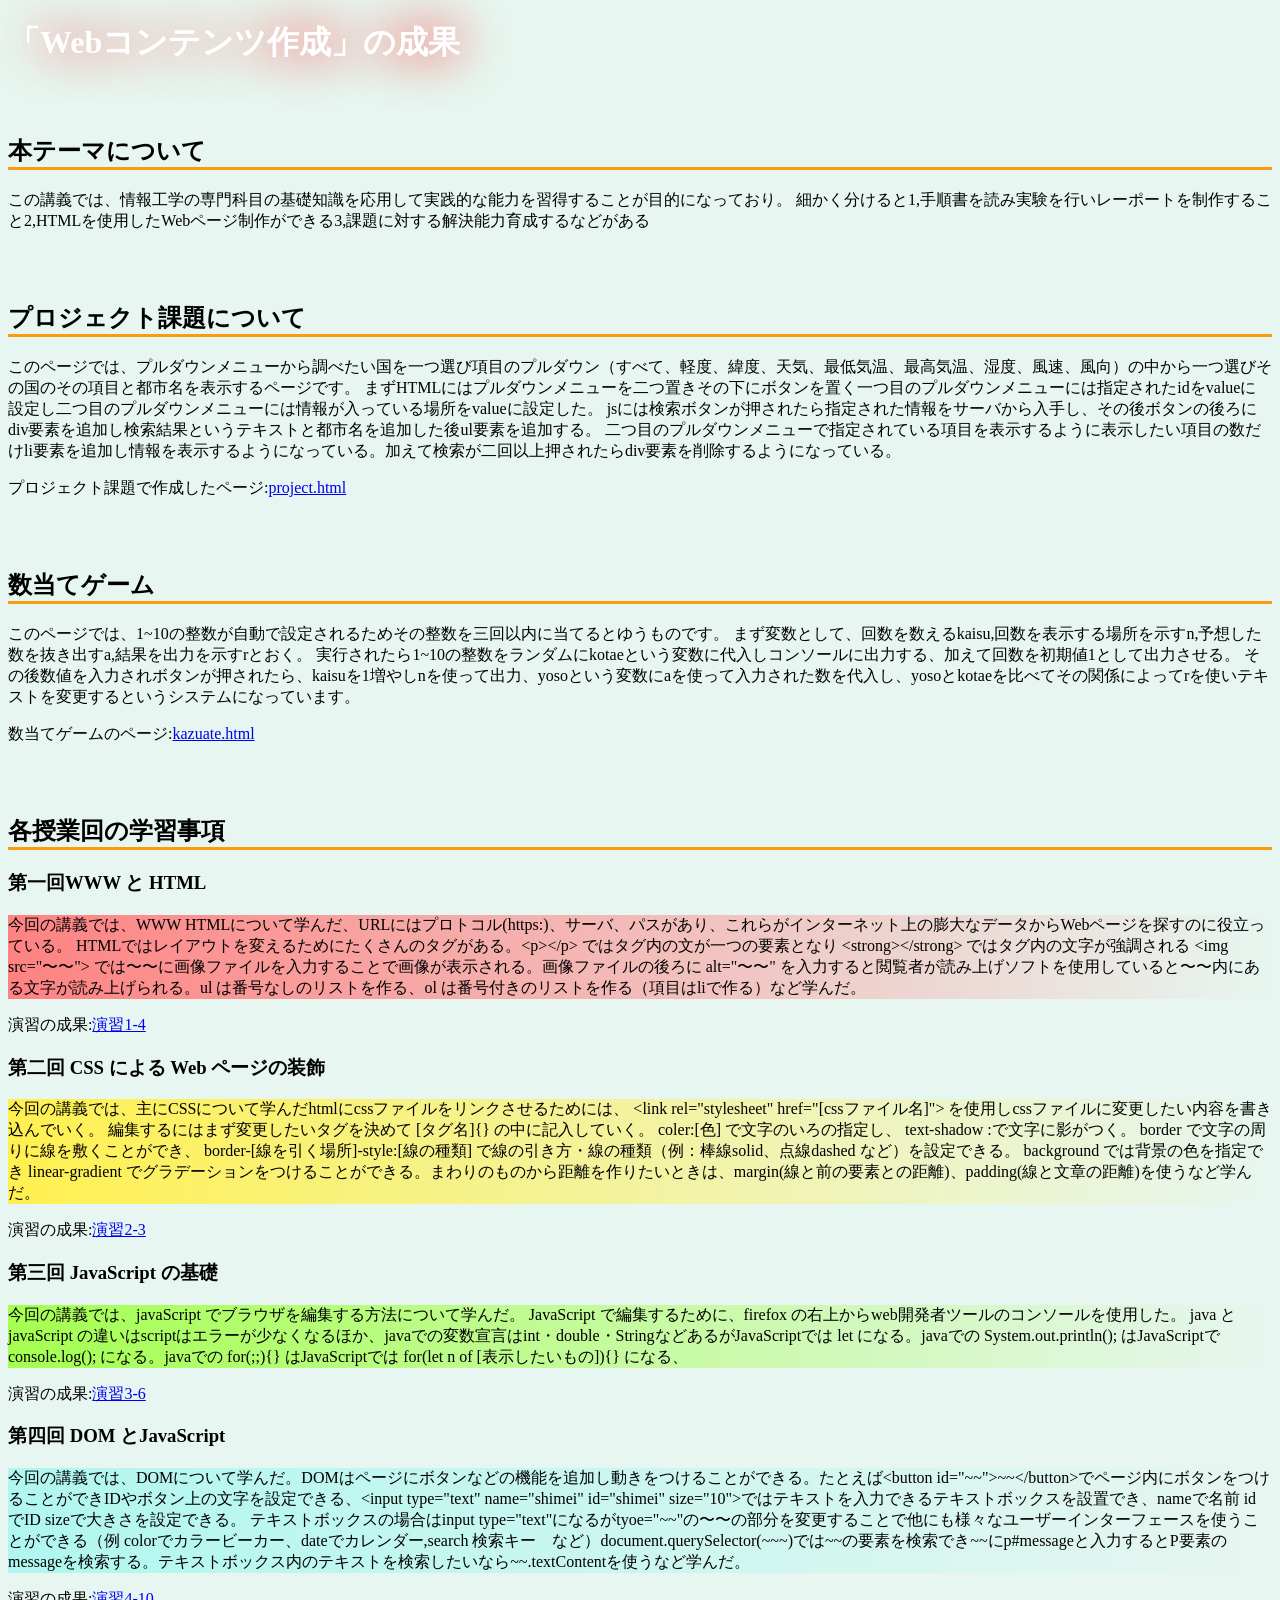
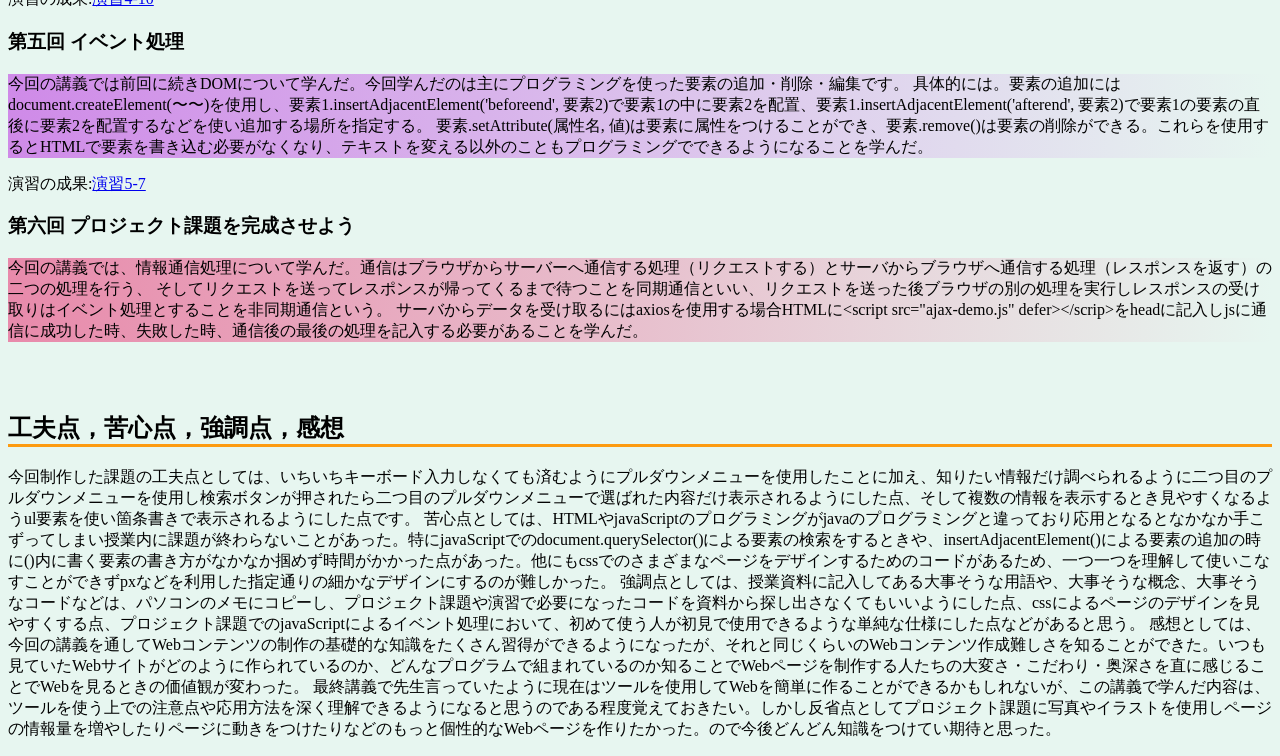
<file: index.html>
<!DOCTYPE html>
<html>
  <head>
    <meta charset="utf-8">
    <title>「Webコンテンツ作成」の成果</title>
    <link rel="stylesheet" href="style.css">
  </head>
  <body>
    <h1>「Webコンテンツ作成」の成果</h1>

    <h2>本テーマについて</h2>
    <p class="te-ma">
      この講義では、情報工学の専門科目の基礎知識を応用して実践的な能力を習得することが目的になっており。
      細かく分けると1,手順書を読み実験を行いレーポートを制作すること2,HTMLを使用したWebページ制作ができる3,課題に対する解決能力育成するなどがある
    </p>
    <h2>プロジェクト課題について</h2>
    <p class="kadai">
      このページでは、プルダウンメニューから調べたい国を一つ選び項目のプルダウン（すべて、軽度、緯度、天気、最低気温、最高気温、湿度、風速、風向）の中から一つ選びその国のその項目と都市名を表示するページです。
      まずHTMLにはプルダウンメニューを二つ置きその下にボタンを置く一つ目のプルダウンメニューには指定されたidをvalueに設定し二つ目のプルダウンメニューには情報が入っている場所をvalueに設定した。
      jsには検索ボタンが押されたら指定された情報をサーバから入手し、その後ボタンの後ろにdiv要素を追加し検索結果というテキストと都市名を追加した後ul要素を追加する。
      二つ目のプルダウンメニューで指定されている項目を表示するように表示したい項目の数だけli要素を追加し情報を表示するようになっている。加えて検索が二回以上押されたらdiv要素を削除するようになっている。
    </p>
    <p>プロジェクト課題で作成したページ:<a href="project.html"
                                      title="プロジェクト課題で作成したページのリンク"
                                      target="_blank">project.html</a>
    </p>

    <h2>数当てゲーム</h2>
    <p class="kazu">
      このページでは、1~10の整数が自動で設定されるためその整数を三回以内に当てるとゆうものです。
      まず変数として、回数を数えるkaisu,回数を表示する場所を示すn,予想した数を抜き出すa,結果を出力を示すrとおく。
      実行されたら1~10の整数をランダムにkotaeという変数に代入しコンソールに出力する、加えて回数を初期値1として出力させる。
      その後数値を入力されボタンが押されたら、kaisuを1増やしnを使って出力、yosoという変数にaを使って入力された数を代入し、yosoとkotaeを比べてその関係によってrを使いテキストを変更するというシステムになっています。
    </p>
    <p>数当てゲームのページ:<a href="kazuate.html"
                            title="数当てゲームのリンク"
                            target="_blank">kazuate.html</a>
    </p>

    <h2>各授業回の学習事項</h2>


    <h3>第一回WWW と HTML</h3>
    <p class="kougi1">今回の講義では、WWW HTMLについて学んだ、URLにはプロトコル(https:)、サーバ、パスがあり、これらがインターネット上の膨大なデータからWebページを探すのに役立っている。
       HTMLではレイアウトを変えるためにたくさんのタグがある。&lt;p&gt;&lt;/p&gt; ではタグ内の文が一つの要素となり &lt;strong&gt;&lt;/strong&gt; ではタグ内の文字が強調される
       &lt;img src="〜〜"&gt; では〜〜に画像ファイルを入力することで画像が表示される。画像ファイルの後ろに alt="〜〜" を入力すると閲覧者が読み上げソフトを使用していると〜〜内にある文字が読み上げられる。ul は番号なしのリストを作る、ol は番号付きのリストを作る（項目はliで作る）など学んだ。
    </p>

    <p>演習の成果:<a href="practice-html/elements.html"
                    title="演習1-4:HTMLのさまざまな要素のリンク"
                    target="_blank">演習1-4</a>
    </p>

    <h3>第二回 CSS による Web ページの装飾</h3>
    <p class="kougi2">今回の講義では、主にCSSについて学んだhtmlにcssファイルをリンクさせるためには、 &lt;link rel="stylesheet" href="[cssファイル名]"&gt; を使用しcssファイルに変更したい内容を書き込んでいく。
      編集するにはまず変更したいタグを決めて [タグ名]{} の中に記入していく。 coler:[色] で文字のいろの指定し、 text-shadow :で文字に影がつく。 border で文字の周りに線を敷くことができ、 border-[線を引く場所]-style:[線の種類] で線の引き方・線の種類（例：棒線solid、点線dashed など）を設定できる。
       background では背景の色を指定でき linear-gradient でグラデーションをつけることができる。まわりのものから距離を作りたいときは、margin(線と前の要素との距離)、padding(線と文章の距離)を使うなど学んだ。

    </p>
    <p>演習の成果:<a href="practice-css/browser-intro.html"
                   title="演習2-3:ウェブブラウザ説明ページの装飾のリンク"
                   target="_blank">演習2-3</a>
    </p>
    <h3>第三回 JavaScript の基礎</h3>
    <p class="kougi3">今回の講義では、javaScript でブラウザを編集する方法について学んだ。 JavaScript で編集するために、firefox の右上からweb開発者ツールのコンソールを使用した。
       java と javaScript の違いはscriptはエラーが少なくなるほか、javaでの変数宣言はint・double・StringなどあるがJavaScriptでは let になる。javaでの System.out.println(); はJavaScriptで console.log(); になる。javaでの for(;;){} はJavaScriptでは for(let n of [表示したいもの]){} になる、
    </p>

    <p>演習の成果:<a href="practice-js/obj-practice.html"
                   title="演習3-6:オブジェクトの参照のリンク"
                    target="_blank">演習3-6</a>
    </p>

    <h3>第四回 DOM とJavaScript</h3>
    <p class="kougi4">今回の講義では、DOMについて学んだ。DOMはページにボタンなどの機能を追加し動きをつけることができる。たとえば&lt;button id="~~"&gt;~~&lt;/button&gt;でページ内にボタンをつけることができIDやボタン上の文字を設定できる、&lt;input type="text" name="shimei" id="shimei" size="10"&gt;ではテキストを入力できるテキストボックスを設置でき、nameで名前 idでID sizeで大きさを設定できる。
      テキストボックスの場合はinput type="text"になるがtyoe="~~"の〜〜の部分を変更することで他にも様々なユーザーインターフェースを使うことができる（例 colorでカラービーカー、dateでカレンダー,search 検索キー　など）document.querySelector(~~~)では~~の要素を検索でき~~にp#messageと入力するとP要素のmessageを検索する。テキストボックス内のテキストを検索したいなら~~.textContentを使うなど学んだ。

    </p>

    <p>演習の成果:<a href="practice-eventdom/tashizan.html"
                   title="足し算ページのリンク"
                   target="_blank">演習4-10</a>
    </p>
    <h3>第五回 イベント処理</h3>
    <p class ="kougi5">今回の講義では前回に続きDOMについて学んだ。今回学んだのは主にプログラミングを使った要素の追加・削除・編集です。
      具体的には。要素の追加にはdocument.createElement(〜〜)を使用し、要素1.insertAdjacentElement('beforeend', 要素2)で要素1の中に要素2を配置、要素1.insertAdjacentElement('afterend', 要素2)で要素1の要素の直後に要素2を配置するなどを使い追加する場所を指定する。
      要素.setAttribute(属性名, 値)は要素に属性をつけることができ、要素.remove()は要素の削除ができる。これらを使用するとHTMLで要素を書き込む必要がなくなり、テキストを変える以外のこともプログラミングでできるようになることを学んだ。
    </p>

    <p>演習の成果:<a href="practice-dom2/dom2-exercise.html"
                   title="DOMプログラミング(2)のリンク"
                   target="_blank">演習5-7</a>
    </p>
    <h3>第六回 プロジェクト課題を完成させよう</h3>
    <p class ="kougi6">今回の講義では、情報通信処理について学んだ。通信はブラウザからサーバーへ通信する処理（リクエストする）とサーバからブラウザへ通信する処理（レスポンスを返す）の二つの処理を行う、
      そしてリクエストを送ってレスポンスが帰ってくるまで待つことを同期通信といい、リクエストを送った後ブラウザの別の処理を実行しレスポンスの受け取りはイベント処理とすることを非同期通信という。
      サーバからデータを受け取るにはaxiosを使用する場合HTMLに&lt;script src="ajax-demo.js" defer&gt;&lt;/scrip&gt;をheadに記入しjsに通信に成功した時、失敗した時、通信後の最後の処理を記入する必要があることを学んだ。
    </p>
    <h2>工夫点，苦心点，強調点，感想</h2>
    <p class="matome">
      今回制作した課題の工夫点としては、いちいちキーボード入力しなくても済むようにプルダウンメニューを使用したことに加え、知りたい情報だけ調べられるように二つ目のプルダウンメニューを使用し検索ボタンが押されたら二つ目のプルダウンメニューで選ばれた内容だけ表示されるようにした点、そして複数の情報を表示するとき見やすくなるようul要素を使い箇条書きで表示されるようにした点です。
      苦心点としては、HTMLやjavaScriptのプログラミングがjavaのプログラミングと違っており応用となるとなかなか手こずってしまい授業内に課題が終わらないことがあった。特にjavaScriptでのdocument.querySelector()による要素の検索をするときや、insertAdjacentElement()による要素の追加の時に()内に書く要素の書き方がなかなか掴めず時間がかかった点があった。他にもcssでのさまざまなページをデザインするためのコードがあるため、一つ一つを理解して使いこなすことができずpxなどを利用した指定通りの細かなデザインにするのが難しかった。
      強調点としては、授業資料に記入してある大事そうな用語や、大事そうな概念、大事そうなコードなどは、パソコンのメモにコピーし、プロジェクト課題や演習で必要になったコードを資料から探し出さなくてもいいようにした点、cssによるページのデザインを見やすくする点、プロジェクト課題でのjavaScriptによるイベント処理において、初めて使う人が初見で使用できるような単純な仕様にした点などがあると思う。
      感想としては、今回の講義を通してWebコンテンツの制作の基礎的な知識をたくさん習得ができるようになったが、それと同じくらいのWebコンテンツ作成難しさを知ることができた。いつも見ていたWebサイトがどのように作られているのか、どんなプログラムで組まれているのか知ることでWebページを制作する人たちの大変さ・こだわり・奥深さを直に感じることでWebを見るときの価値観が変わった。
      最終講義で先生言っていたように現在はツールを使用してWebを簡単に作ることができるかもしれないが、この講義で学んだ内容は、ツールを使う上での注意点や応用方法を深く理解できるようになると思うのである程度覚えておきたい。しかし反省点としてプロジェクト課題に写真やイラストを使用しページの情報量を増やしたりページに動きをつけたりなどのもっと個性的なWebページを作りたかった。ので今後どんどん知識をつけてい期待と思った。

    </p>
  </body>
</html>
</file>
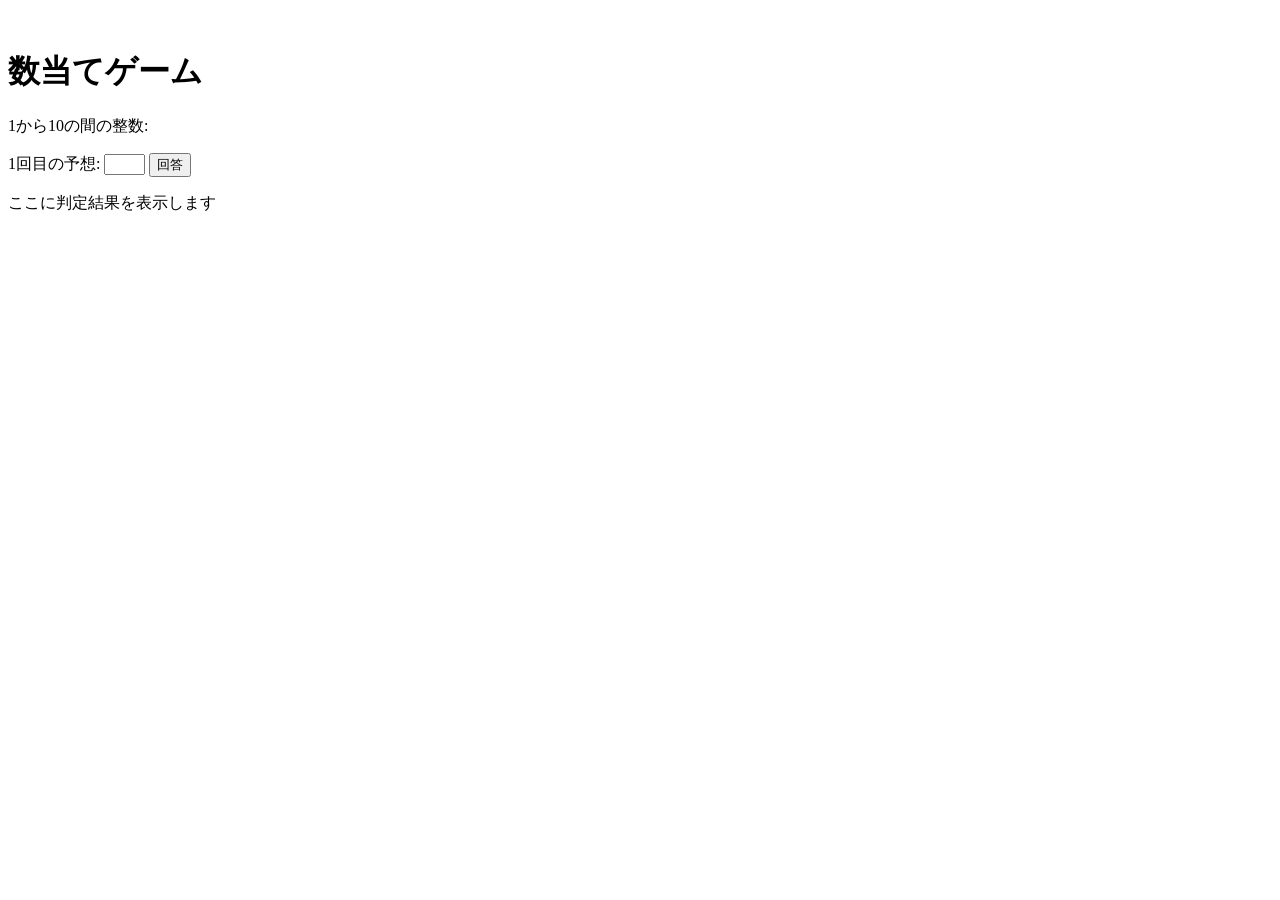
<file: kazuate.html>
<!-- 課題4-1: 数当てゲーム -->

<!DOCTYPE html>
<html>
  <head>
    <meta charset="utf-8">
    <title>数当てゲーム</title>
    <script src="kazuate.js" defer></script>
  </head>

　　<body>
    <h1>数当てゲーム</h1>

    <p>1から10の間の整数:</p>

    <p>
        <span id="kaisu"></span>回目の予想: 
        <span id="yoso"></span>
        <!-- ここにテキストボックスとボタンを設置 -->
        <input type="text" name="yosou" id="yosou" size="3">
        <button id="kaitou">回答</button>
    </p>
    <p id="result">ここに判定結果を表示します</p>
</html>
</file>
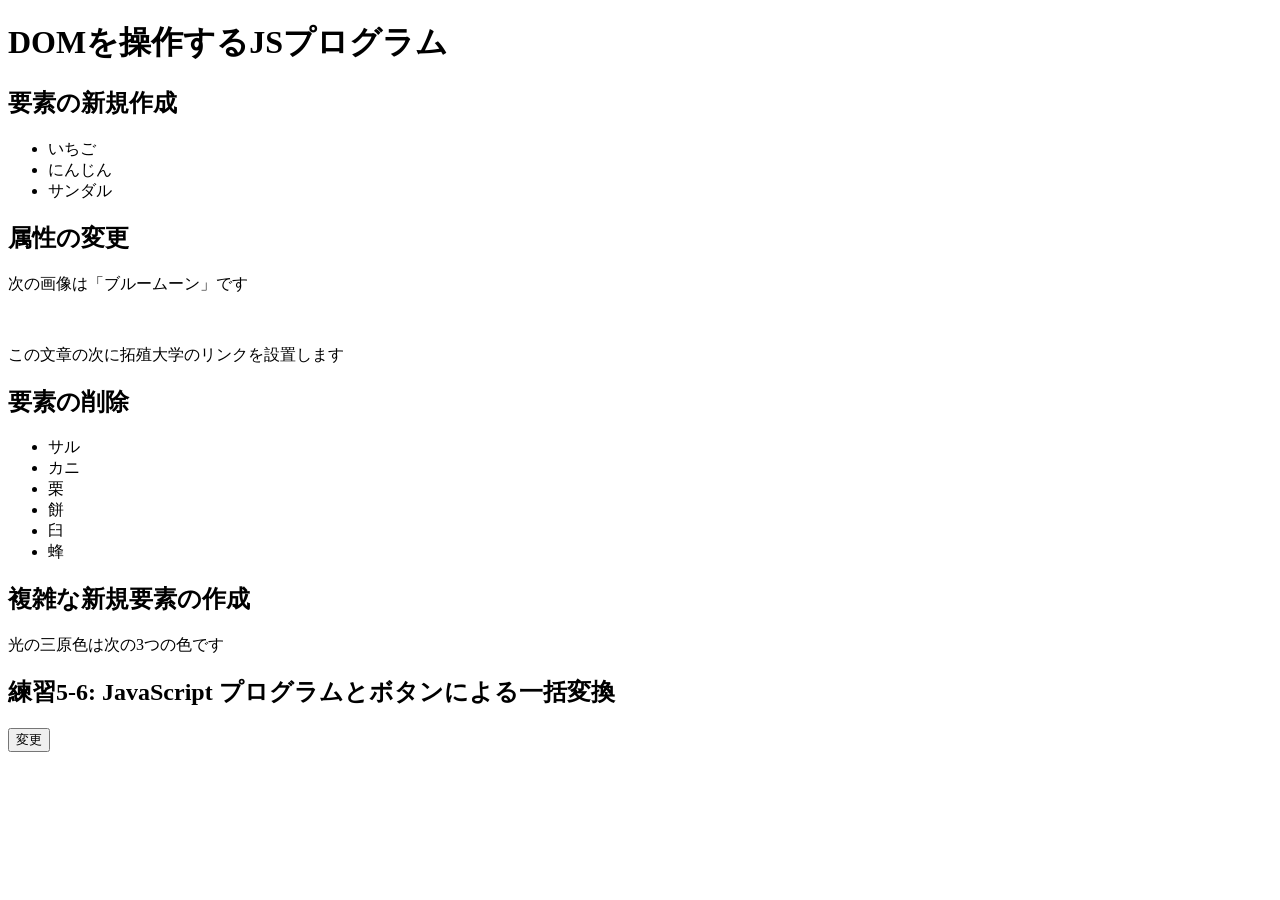
<file: practice-dom2/dom2-intro.html>
<!DOCTYPE html>
<html>
  <head>
    <title>DOMを操作するJSプログラム</title>
	<script src="dom2-intro.js" defer></script>
  </head>

  <body>
	  <h1>DOMを操作するJSプログラム</h1>

	  <h2>要素の新規作成</h2>
	  <ul id="kazoeuta">
		<li>いちご</li>
		<li>にんじん</li>
		<li>サンダル</li>
	  </ul>

	  <h2>属性の変更</h2>
	  <p>次の画像は「ブルームーン」です</p>
	  <img id="bluemoon">

	  <p id="takudai">この文章の次に拓殖大学のリンクを設置します</p>


	  <h2>要素の削除</h2>
	  <ul id="kassen">
		  <li>サル</li>
		  <li>カニ</li>
		  <li>栗</li>
		  <li id="mochi">餅</li>
		  <li>臼</li>
		  <li>蜂</li>
	  </ul>

	  <h2 id="fukuzatu">複雑な新規要素の作成</h2>
	  <p id="primary">光の三原色は次の3つの色です</p>

	  <h2>練習5-6: JavaScript プログラムとボタンによる一括変換</h2>
	  <button id="henkou">変更</button>

  </body>
</html>
</file>
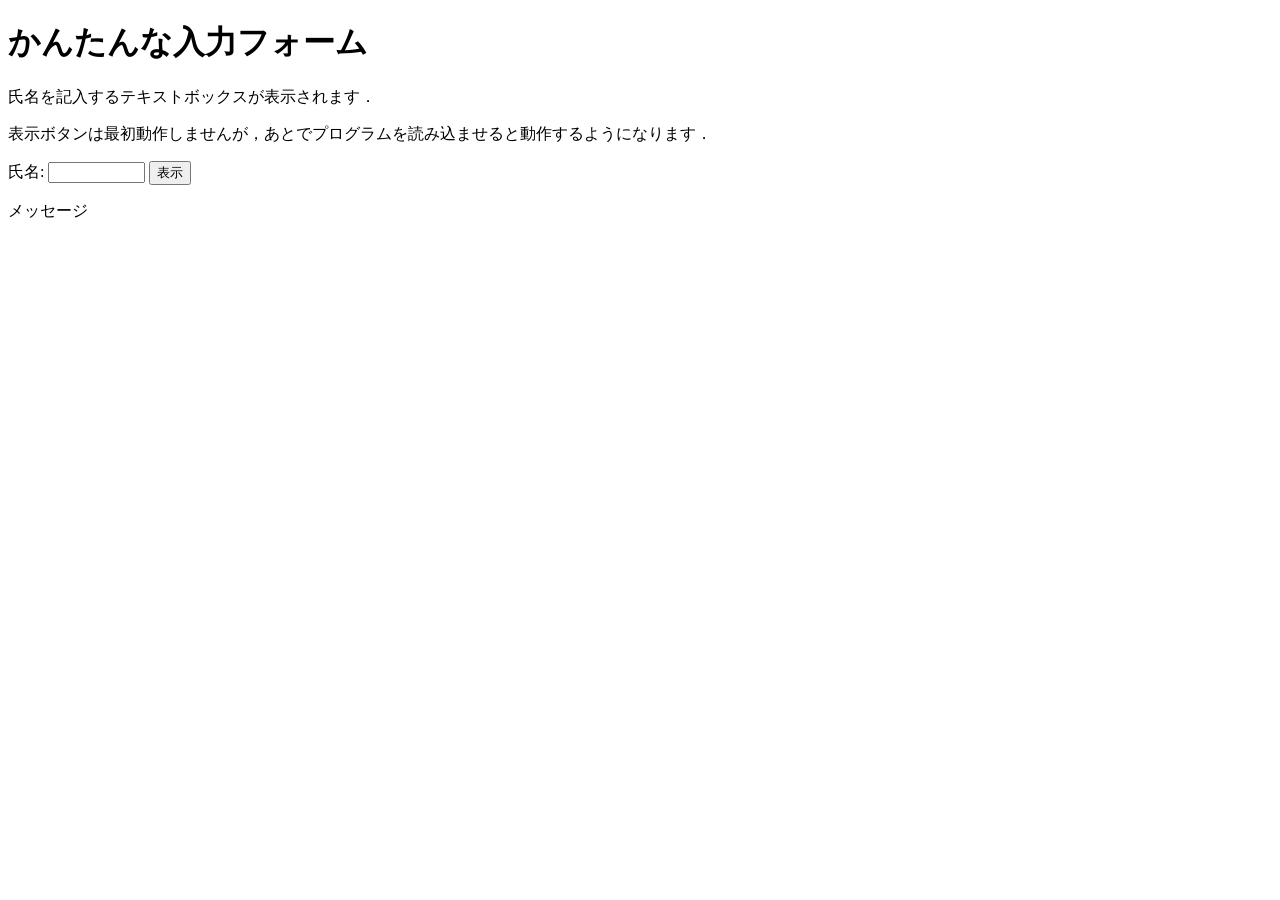
<file: practice-eventdom/input-demo.html>
<!DOCTYPE html>
<html>
  <head>
    <title>かんたんな入力フォーム</title>
    <script src="input-demo.js" defer></script>
  </head>

  <body>
    <h1>かんたんな入力フォーム</h1>
	<p>氏名を記入するテキストボックスが表示されます．</p>
	<p>表示ボタンは最初動作しませんが，あとでプログラムを読み込ませると動作するようになります．</p>
	<label for="shimei">氏名: </label>
	<input type="text" name="shimei" size="10" id="shimei">
	<button id="print">表示</button>
	<p id="message">メッセージ</p>
  </body>
</html>
</file>
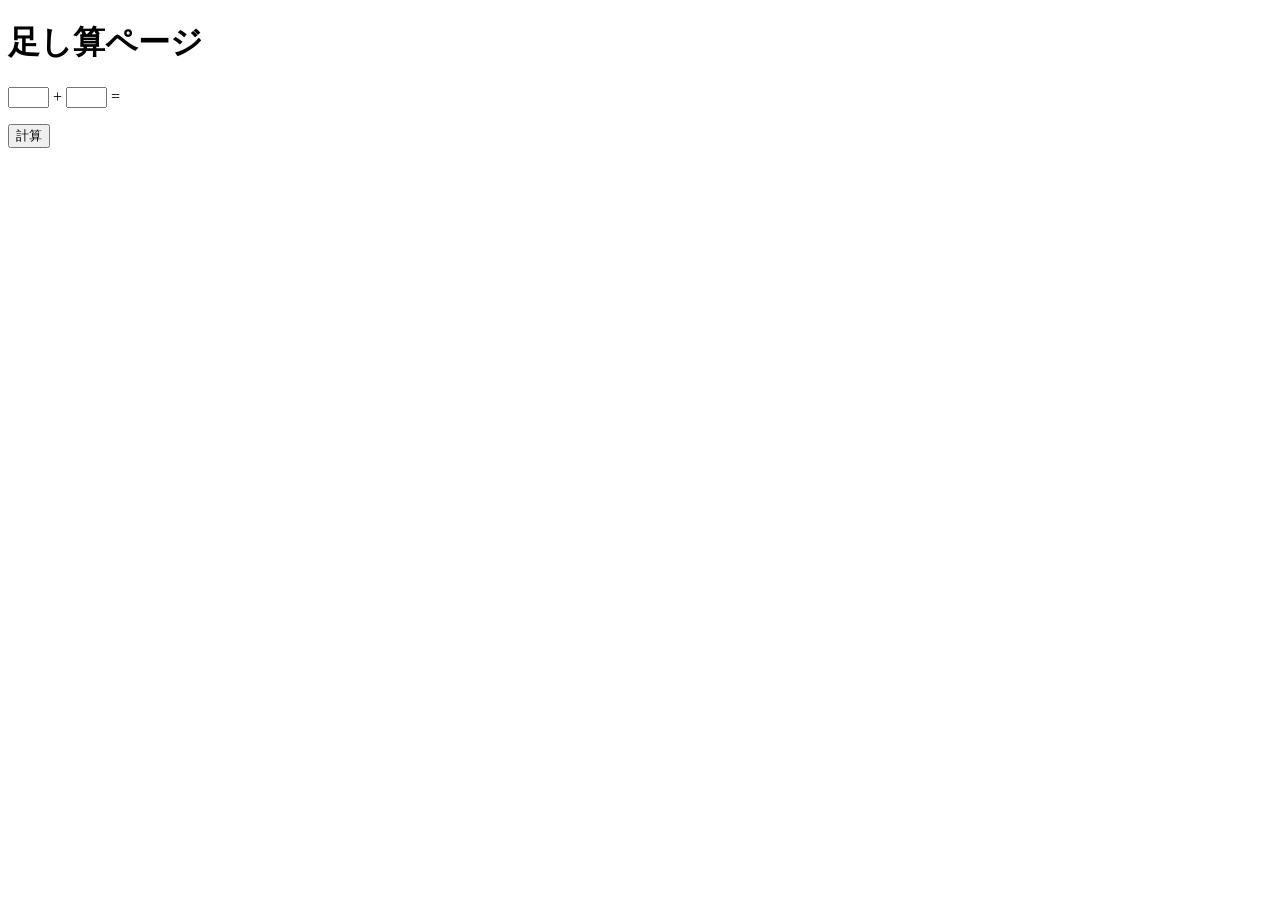
<file: practice-eventdom/tashizan.html>
<!DOCTYPE html>
<html>
  <head>
    <title>足し算ページ</title>
	<script src="tashizan.js" defer></script>
  </head>

  <body>
    <h1>足し算ページ</h1>
	<p>
	<input type="text" name="left" id="left" size="3">
	+
	<input type="text" name="right" id="right" size="3">
	=
	<span id="answer"></span>
	</p>
	<button id="calc">計算</button>
  </body>
</html>
</file>
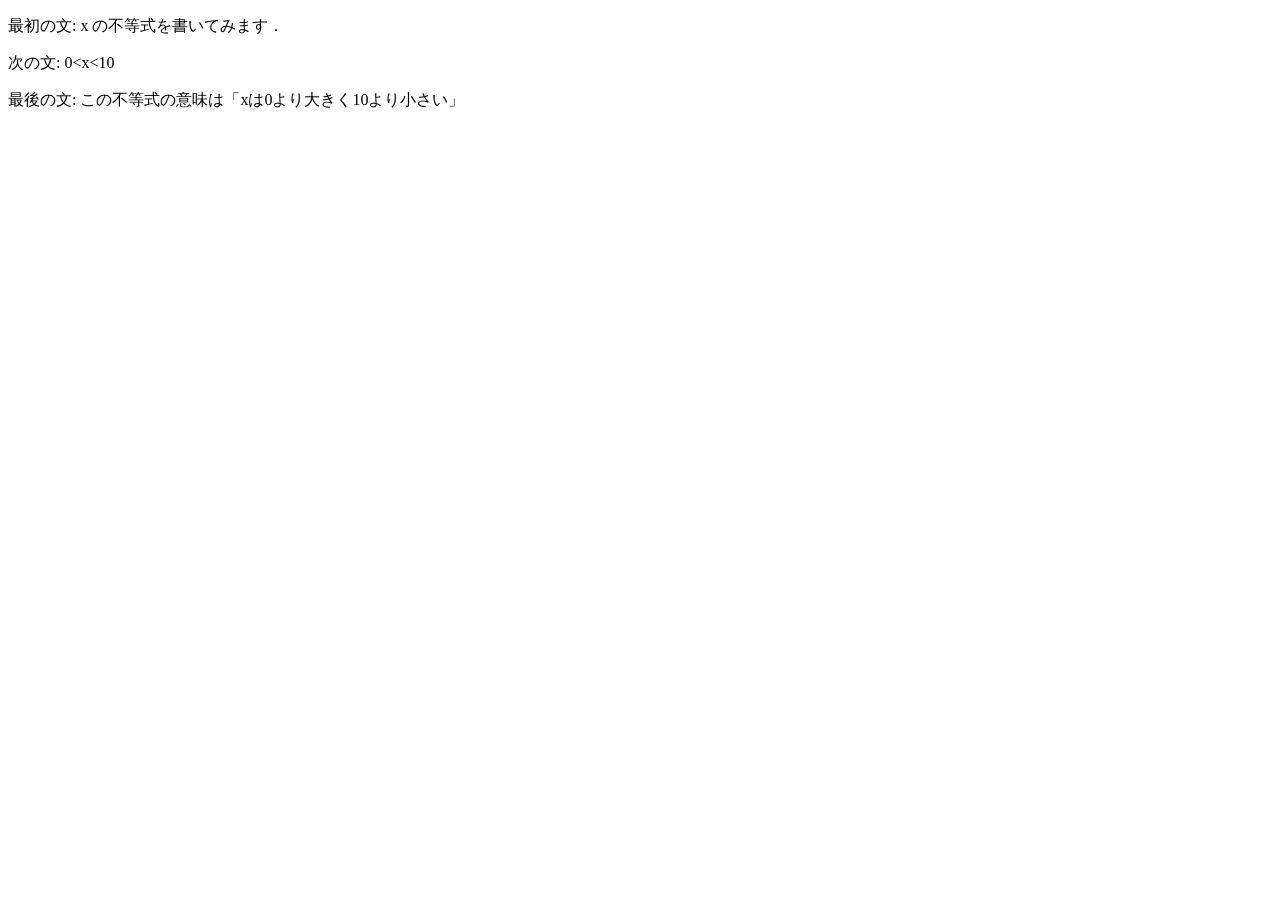
<file: practice-html/structure.html>
<!DOCTYPE html>
<html>
  <head>
    <meta charset="utf-8">
    <title>演習1-3</title>
  </head>
  <body>
   <p>最初の文: x の不等式を書いてみます．</p>
   <p>次の文: 0&lt;x&lt;10</p>
   <p>最後の文: この不等式の意味は「xは0より大きく10より小さい」</p>
   <!--<p>これは不要な文章です.<>/p-->
  </body>
</html>
</file>
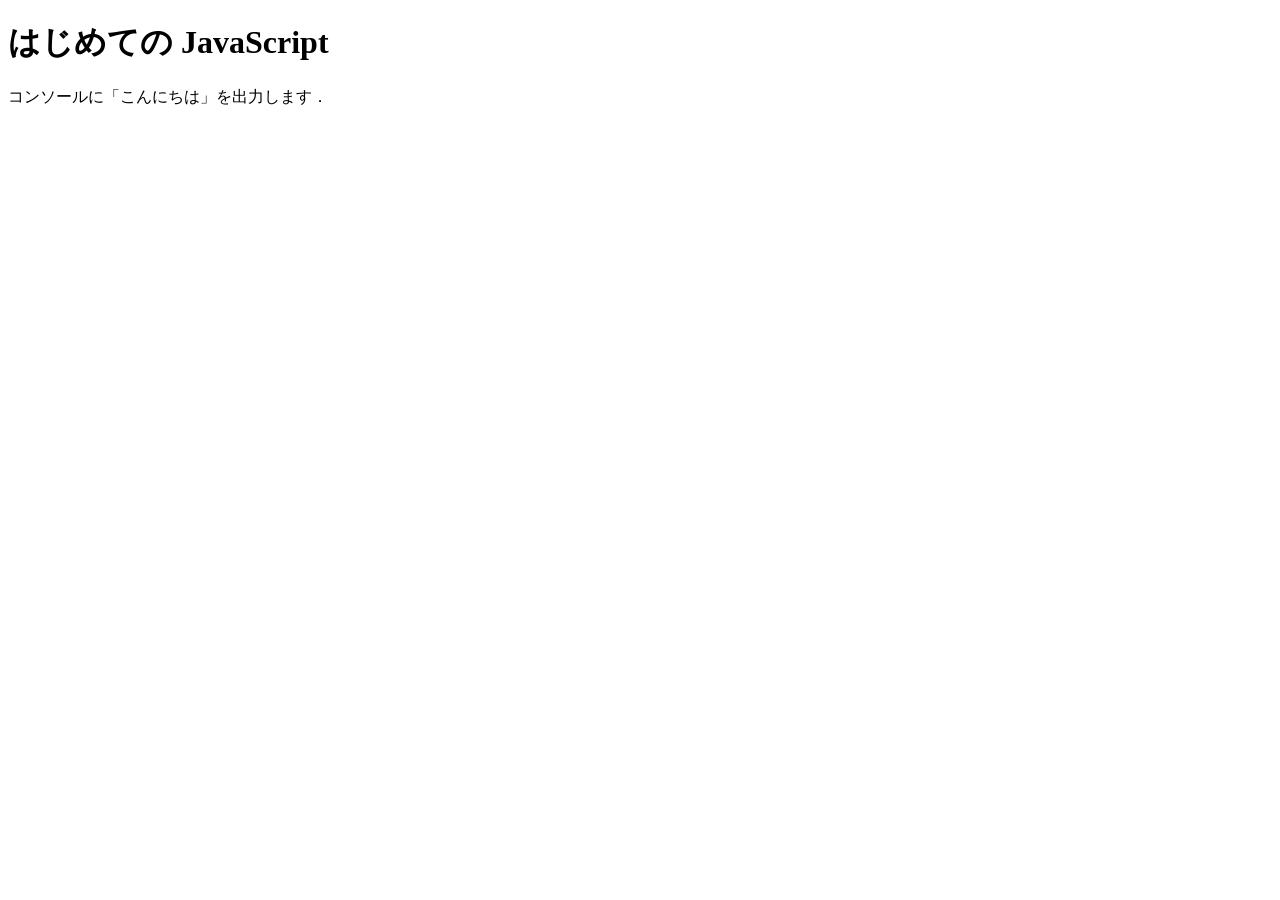
<file: practice-js/jsintro.html>
<!DOCTYPE html>
<html>
  <head>
    <meta charset="utf-8">
    <title>はじめての JavaScript</title>
    <script src="hello.js" defer></script>
  </head>

  <body>
    <h1>はじめての JavaScript</h1>

    <p>コンソールに「こんにちは」を出力します．</p>
  </body>
</html>
</file>
<file: style.css>
body{
    background-color: #e7f6f0;
}
h1{
    color:white;
    text-shadow: #ff0404 1px 0 50px;
}
h2{
    border-bottom-style: solid ;
    border-color:rgba(255, 149, 0, 0.933); 
    margin-top: 70px;
}
p.kougi1{
    background:linear-gradient(0.25turn,#fe8282, #e7f6f0);
}
p.kougi2{
    background:linear-gradient(0.25turn,#fff050, #e7f6f0);
}
p.kougi3{
    background:linear-gradient(0.25turn,#a5ff50, #e7f6f0);
}
p.kougi4{
    background:linear-gradient(0.25turn,#b0f7ef, #e7f6f0);
}
p.kougi5{
    background:linear-gradient(0.25turn,#cf8ae8, #e7f6f0);
}
p.kougi6{
    background:linear-gradient(0.25turn,#e88aab, #e7f6f0);
}
p.te-ma{
    background:linear-gradient(rgb(182, 182, 182));
}
p.kadai{
    background:linear-gradient(rgb(255, 219, 164));
}
p.kazu{
    background:linear-gradient(rgb(159, 236, 229));
}
p.matome{
    background:linear-gradient(white);
}
</file>
